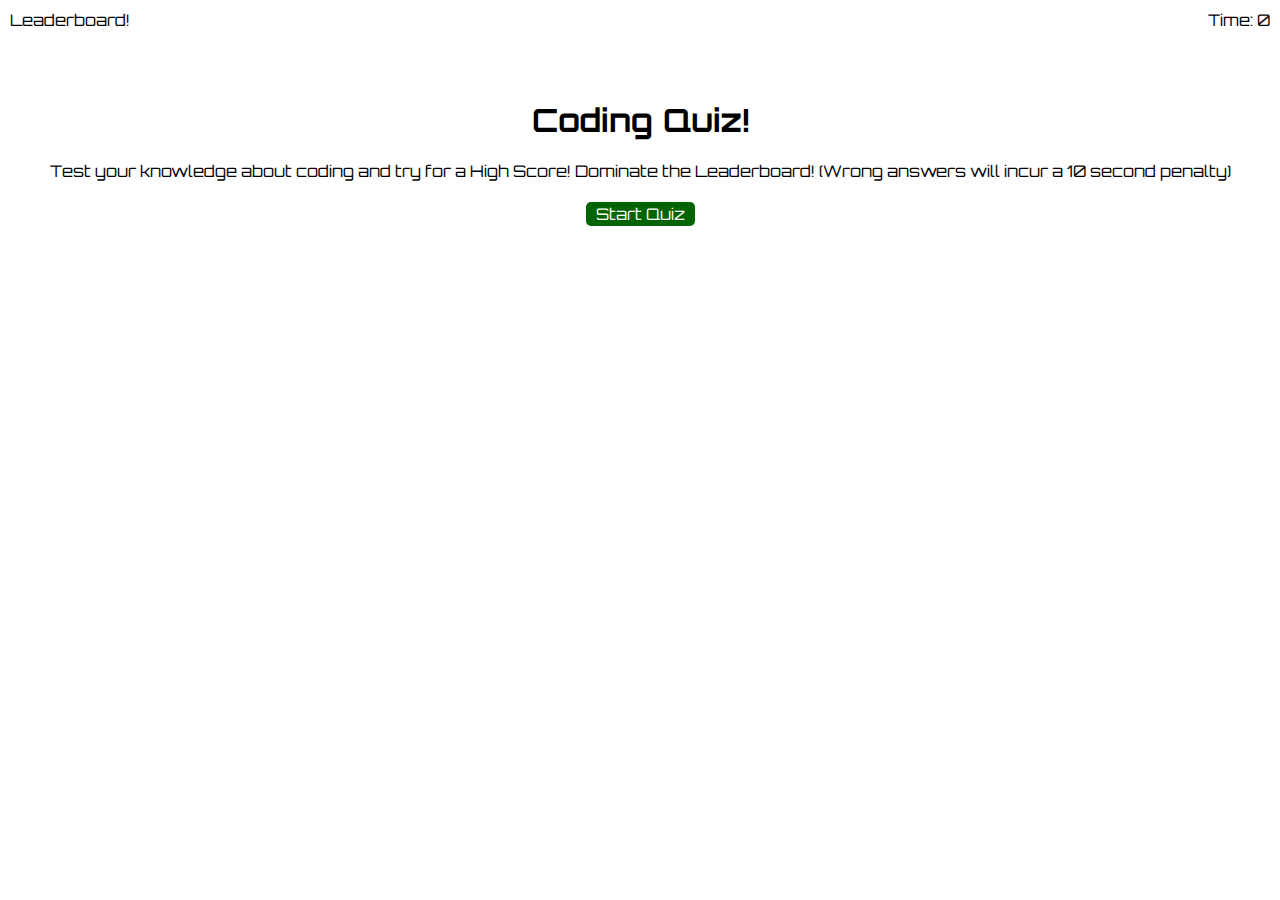
<file: index.html>
<!DOCTYPE html>
<html lang="en">
  <head>
    <meta charset="UTF-8" />
    <meta name="viewport" content="width=device-width, initial-scale=1.0" />
    <meta http-equiv="X-UA-Compatible" content="ie=edge" />
    <title>Coding Quiz!</title>

    <link rel="stylesheet" href="assets/css/styles.css" />
    <link rel="preconnect" href="https://fonts.googleapis.com">
    <link rel="preconnect" href="https://fonts.gstatic.com" crossorigin>
    <link href="https://fonts.googleapis.com/css2?family=Orbitron&display=swap" rel="stylesheet">
  </head>

  <body>
    <div class="leaderboard"><a href="leaderboard.html">Leaderboard!</a></div>

    <div class="timer">Time: <span id="time">0</span></div>

    <div class="content">
      <div id="start-screen" class="start">
        <h1>Coding Quiz!</h1>
        <p>
         Test your knowledge about coding and try for a High Score! Dominate the Leaderboard! (Wrong answers will incur a 10 second penalty)
        </p>
        <button id="start-quiz">Start Quiz</button>
      </div>

      <div id="questions" class="hide">
        <h2 id="question-title"></h2>
        <div id="choice" class="choice"></div>
      </div>

      <div id="end-screen" class="hide">
        <h2>All Finished! Lets see your score!</h2>
        <p>Congratulations! Your score is <span id="final-score"></span>.</p>
        <p>
          Input initials: <input type="text" id="initials" max="3" />
          <button id="submit">Submit</button>
        </p>
      </div>

      <div id="feedback" class="feedback hide"></div>
    </div>

    <script src="assets/script/question.js"></script>
    <script src="assets/script/script.js"></script>
  </body>
</html>
</file>
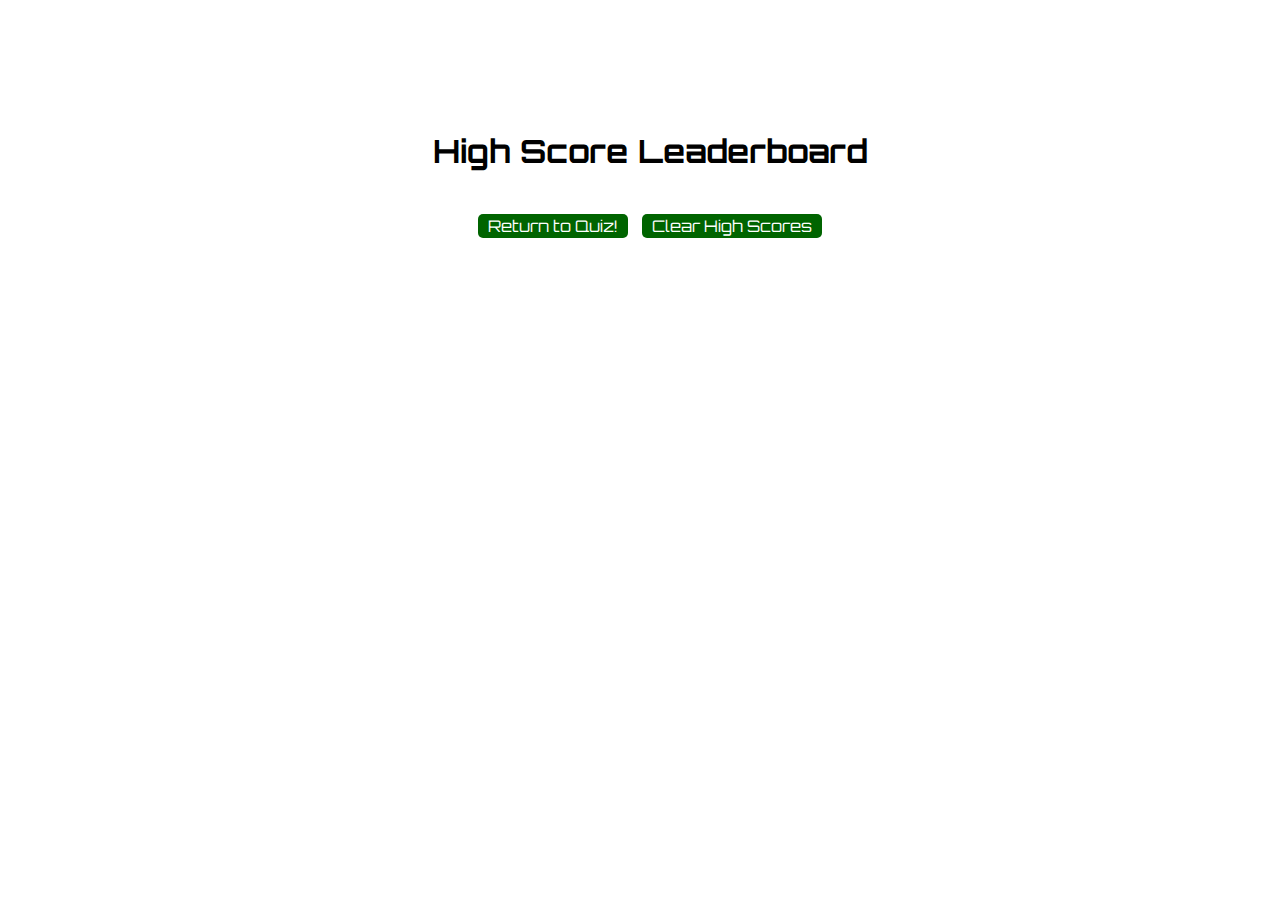
<file: leaderboard.html>
<!DOCTYPE html>
<html lang="en">
  <head>
    <meta charset="UTF-8" />
    <meta name="viewport" content="width=device-width, initial-scale=1.0" />
    <meta http-equiv="X-UA-Compatible" content="ie=edge" />
    <title>Leaderboard!</title>

    <link rel="stylesheet" href="assets/css/styles.css" />
    <link rel="preconnect" href="https://fonts.googleapis.com">
    <link rel="preconnect" href="https://fonts.gstatic.com" crossorigin>
    <link href="https://fonts.googleapis.com/css2?family=Orbitron&display=swap" rel="stylesheet">
  </head>

  <body>
    <div class="content leaderboard">
      <h1>High Score Leaderboard</h1>
      <ol id="highscores"></ol>

      <a href="index.html"><button>Return to Quiz!</button></a>
      <button id="clear">Clear High Scores</button>
    </div>

    <script src="assets/script/scores.js"></script>
  </body>
</html>
</file>
<file: assets/css/styles.css>
body {
    font-family: "Orbitron", serif;
  }
  .content {
    margin: 100px auto 0 auto;
    text-align: center;
    width: 100%;
  }
  
  .hide {
    display: none;
  }
  
  .start {
    text-align: center;
  }
  
  .leaderboard {
    position: absolute;
    top: 10px;
    left: 10px;
  }
  
  .feedback {
    font-style: bold;
    font-size: 120%;
    margin-top: 20px;
    padding-top: 10px;
    color: darkgray;
    border-top: 2px solid rgb(201, 193, 193);
  }
  
  .timer {
    position: absolute;
    top: 10px;
    right: 10px;
  }
  
  a {
    color: black;
    text-decoration: none;
    transition: color 0.1s;
  }
  
  a:hover {
    color: darkgray;
  }
  
  button {
    display: inline-block;
    margin: 5px;
    cursor: pointer;
    font-family: "Orbitron", bold;
    font-size: 100%;
    background-color: darkgreen;
    border-radius: 5px;
    padding: 2px 10px;
    color: white;
    border: 0;
    transition: background-color 0.1s;
  }
  
  button:hover {
    background-color: darkgrey;
  }

  input[type="text"] {
    font-size: 100%;
  }
  
  ol {
    padding-left: 0px;
    max-height: 400px;
    overflow: auto;
  }
  
  li {
    padding: 5px;
    list-style: decimal inside none;
  }
  
  li:nth-child(odd) {
    background-color: #dfdae7;
  }
</file>
